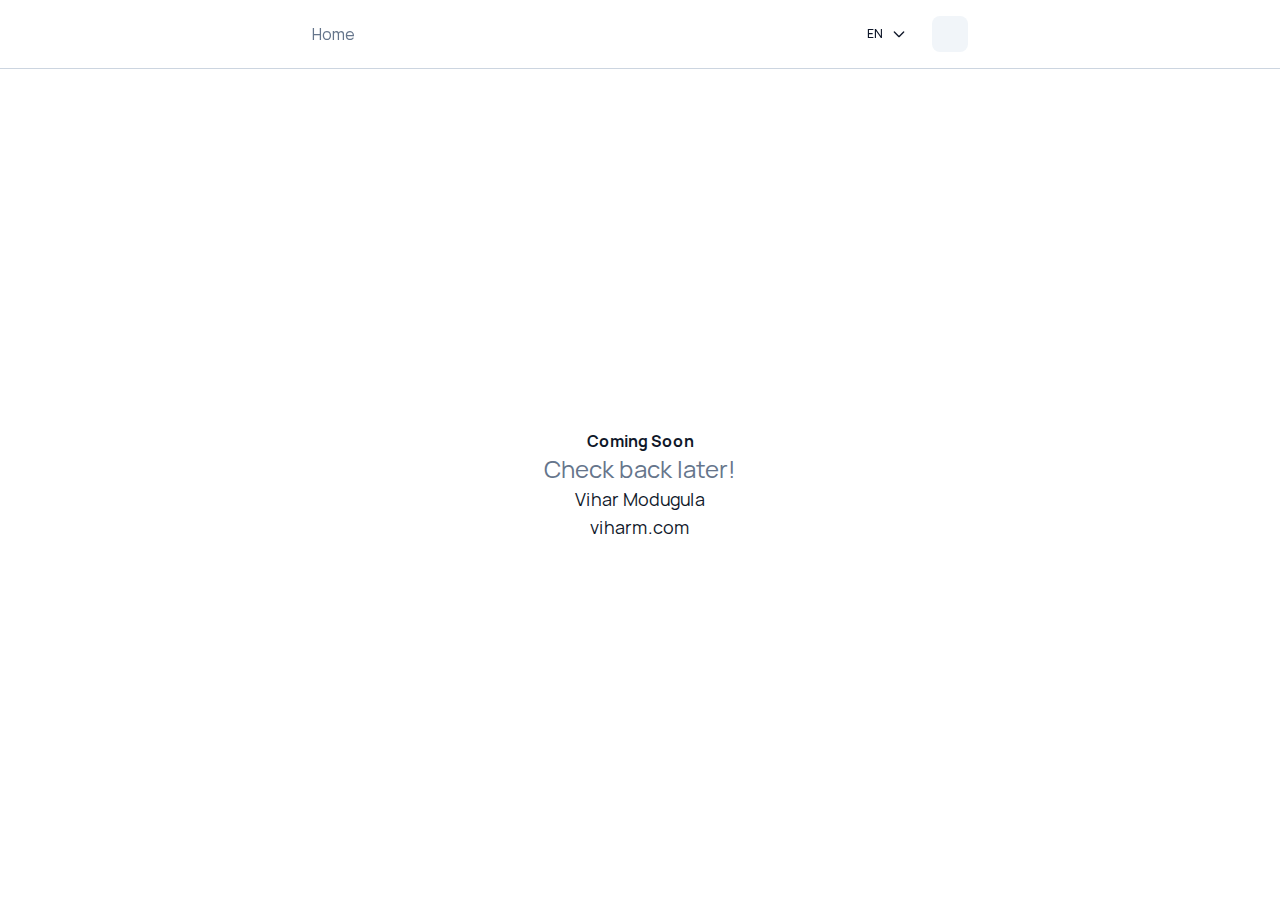
<file: coming-soon.html>
<!doctype html>
<html lang="en">
  <head>
    <meta charset="utf-8" />
    <meta name="viewport" content="width=device-width, initial-scale=1" />
    <link
      rel="stylesheet"
      href="css/cf4fb454f39b1020.css"
      data-precedence="next"
    />
    <link
      rel="stylesheet"
      href="css/dd09d5f6cbe5799f.css"
      data-precedence="next"
    />
    <title>Coming Soon - viharm.com</title>
    <meta
      name="description"
      content="Vihar Modugula's Website - Coming Soon"
    />
  </head>
  <body class="__className_73ee6c antialiased">
    <script>
      ((a, b, c, d, e, f, g, h) => {
        let i = document.documentElement,
          j = ["light", "dark"];
        function k(b) {
          var c;
          ((Array.isArray(a) ? a : [a]).forEach((a) => {
            let c = "class" === a,
              d = c && f ? e.map((a) => f[a] || a) : e;
            c
              ? (i.classList.remove(...d),
                i.classList.add(f && f[b] ? f[b] : b))
              : i.setAttribute(a, b);
          }),
            (c = b),
            h && j.includes(c) && (i.style.colorScheme = c));
        }
        if (d) k(d);
        else
          try {
            let a = localStorage.getItem(b) || c,
              d =
                g && "system" === a
                  ? window.matchMedia("(prefers-color-scheme: dark)").matches
                    ? "dark"
                    : "light"
                  : a;
            k(d);
          } catch (a) {}
      })("class", "theme", "dark", null, ["light", "dark"], null, true, true);
    </script>
    <div class="grid grid-rows-[auto_1fr_auto] gap-y-5 min-h-lvh">
      <header
        class="border-border border-b py-2 sticky top-0 z-50 backdrop-blur-xs"
      >
        <div class="container flex justify-between items-center gap-x-2">
          <nav class="space-x-5">
            <a
              class="text-muted-foreground hover:text-primary hover:underline hidden md:inline-block"
              href="/en"
              >Home</a
            >
          </nav>
          <div class="flex items-center gap-x-3">
            <div class="relative inline-block text-left">
              <button
                class="inline-flex justify-center rounded-lg border border-transparent font-medium cursor-pointer transition-all duration-200 ease-in-out active:scale-90 font-inherit bg-transparent text-foreground hover:bg-muted h-8 px-3 text-xs items-center"
              >
                <span>EN</span
                ><svg
                  class="ml-2 h-4 w-4 transition-transform"
                  fill="none"
                  stroke="currentColor"
                  viewBox="0 0 24 24"
                >
                  <path
                    stroke-linecap="round"
                    stroke-linejoin="round"
                    stroke-width="2"
                    d="M19 9l-7 7-7-7"
                  ></path>
                </svg>
              </button>
            </div>
            <button
              class="inline-flex items-center justify-center rounded-lg border border-transparent font-medium cursor-pointer transition-all duration-200 ease-in-out active:scale-90 font-inherit text-foreground hover:bg-muted h-9 w-9 p-0 text-[0px] bg-muted animate-pulse"
            ></button>
          </div>
        </div>
      </header>
      <main class="flex flex-col items-center justify-center h-full container space-y-4">
        <h1 class="text-4xl font-bold">Coming Soon</h1>
        <p class="text-2xl text-muted-foreground">Check back later!</p>
        <p class="text-lg">Vihar Modugula</p>
        <p class="text-lg">viharm.com</p>
      </main>
    </div>
  </body>
</html>
</file>
<file: css/dd09d5f6cbe5799f.css>
@font-face {
  font-family: Manrope;
  font-style: normal;
  font-weight: 200 800;
  font-display: swap;
  src: url(../fonts/438aa629764e75f3-s.woff2) format("woff2");
  unicode-range:
    u+0460-052f, u+1c80-1c8a, u+20b4, u+2de0-2dff, u+a640-a69f, u+fe2e-fe2f;
}
@font-face {
  font-family: Manrope;
  font-style: normal;
  font-weight: 200 800;
  font-display: swap;
  src: url(../fonts/875ae681bfde4580-s.woff2) format("woff2");
  unicode-range: u+0301, u+0400-045f, u+0490-0491, u+04b0-04b1, u+2116;
}
@font-face {
  font-family: Manrope;
  font-style: normal;
  font-weight: 200 800;
  font-display: swap;
  src: url(../fonts/51251f8b9793cdb3-s.woff2) format("woff2");
  unicode-range:
    u+0370-0377, u+037a-037f, u+0384-038a, u+038c, u+038e-03a1, u+03a3-03ff;
}
@font-face {
  font-family: Manrope;
  font-style: normal;
  font-weight: 200 800;
  font-display: swap;
  src: url(../fonts/e857b654a2caa584-s.woff2) format("woff2");
  unicode-range:
    u+0102-0103, u+0110-0111, u+0128-0129, u+0168-0169, u+01a0-01a1,
    u+01af-01b0, u+0300-0301, u+0303-0304, u+0308-0309, u+0323, u+0329,
    u+1ea0-1ef9, u+20ab;
}
@font-face {
  font-family: Manrope;
  font-style: normal;
  font-weight: 200 800;
  font-display: swap;
  src: url(../fonts/cc978ac5ee68c2b6-s.woff2) format("woff2");
  unicode-range:
    u+0100-02ba, u+02bd-02c5, u+02c7-02cc, u+02ce-02d7, u+02dd-02ff, u+0304,
    u+0308, u+0329, u+1d00-1dbf, u+1e00-1e9f, u+1ef2-1eff, u+2020, u+20a0-20ab,
    u+20ad-20c0, u+2113, u+2c60-2c7f, u+a720-a7ff;
}
@font-face {
  font-family: Manrope;
  font-style: normal;
  font-weight: 200 800;
  font-display: swap;
  src: url(../fonts/4c9affa5bc8f420e-s.p.woff2) format("woff2");
  unicode-range:
    u+00??, u+0131, u+0152-0153, u+02bb-02bc, u+02c6, u+02da, u+02dc, u+0304,
    u+0308, u+0329, u+2000-206f, u+20ac, u+2122, u+2191, u+2193, u+2212, u+2215,
    u+feff, u+fffd;
}
@font-face {
  font-family: Manrope Fallback;
  src: local("Arial");
  ascent-override: 103.31%;
  descent-override: 29.07%;
  line-gap-override: 0%;
  size-adjust: 103.19%;
}
.__className_73ee6c {
  font-family:
    Manrope,
    Manrope Fallback;
  font-style: normal;
}
.__variable_73ee6c {
  --font-manrope: "Manrope", "Manrope Fallback";
}
</file>
<file: css/cf4fb454f39b1020.css>
/*! tailwindcss v4.1.13 | MIT License | https://tailwindcss.com */
@layer properties {
  @supports (((-webkit-hyphens: none)) and (not (margin-trim: inline))) or
    ((-moz-orient: inline) and (not (color: rgb(from red r g b)))) {
    *,
    ::backdrop,
    :after,
    :before {
      --tw-scale-x: 1;
      --tw-scale-y: 1;
      --tw-scale-z: 1;
      --tw-rotate-x: initial;
      --tw-rotate-y: initial;
      --tw-rotate-z: initial;
      --tw-skew-x: initial;
      --tw-skew-y: initial;
      --tw-space-y-reverse: 0;
      --tw-space-x-reverse: 0;
      --tw-border-style: solid;
      --tw-leading: initial;
      --tw-font-weight: initial;
      --tw-tracking: initial;
      --tw-shadow: 0 0 #0000;
      --tw-shadow-color: initial;
      --tw-shadow-alpha: 100%;
      --tw-inset-shadow: 0 0 #0000;
      --tw-inset-shadow-color: initial;
      --tw-inset-shadow-alpha: 100%;
      --tw-ring-color: initial;
      --tw-ring-shadow: 0 0 #0000;
      --tw-inset-ring-color: initial;
      --tw-inset-ring-shadow: 0 0 #0000;
      --tw-ring-inset: initial;
      --tw-ring-offset-width: 0px;
      --tw-ring-offset-color: #fff;
      --tw-ring-offset-shadow: 0 0 #0000;
      --tw-outline-style: solid;
      --tw-blur: initial;
      --tw-brightness: initial;
      --tw-contrast: initial;
      --tw-grayscale: initial;
      --tw-hue-rotate: initial;
      --tw-invert: initial;
      --tw-opacity: initial;
      --tw-saturate: initial;
      --tw-sepia: initial;
      --tw-drop-shadow: initial;
      --tw-drop-shadow-color: initial;
      --tw-drop-shadow-alpha: 100%;
      --tw-drop-shadow-size: initial;
      --tw-backdrop-blur: initial;
      --tw-backdrop-brightness: initial;
      --tw-backdrop-contrast: initial;
      --tw-backdrop-grayscale: initial;
      --tw-backdrop-hue-rotate: initial;
      --tw-backdrop-invert: initial;
      --tw-backdrop-opacity: initial;
      --tw-backdrop-saturate: initial;
      --tw-backdrop-sepia: initial;
      --tw-duration: initial;
      --tw-ease: initial;
    }
  }
}
@layer theme {
  :host,
  :root {
    --font-sans:
      ui-sans-serif, system-ui, sans-serif, "Apple Color Emoji",
      "Segoe UI Emoji", "Segoe UI Symbol", "Noto Color Emoji";
    --font-mono:
      ui-monospace, SFMono-Regular, Menlo, Monaco, Consolas, "Liberation Mono",
      "Courier New", monospace;
    --color-red-600: oklch(57.7% 0.245 27.325);
    --color-yellow-500: oklch(79.5% 0.184 86.047);
    --color-black: #000;
    --color-white: #fff;
    --spacing: 0.25rem;
    --container-2xl: 42rem;
    --text-xs: 0.75rem;
    --text-xs--line-height: calc(1 / 0.75);
    --text-sm: 0.875rem;
    --text-sm--line-height: calc(1.25 / 0.875);
    --text-base: 1rem;
    --text-base--line-height: calc(1.5 / 1);
    --text-lg: 1.125rem;
    --text-lg--line-height: calc(1.75 / 1.125);
    --text-xl: 1.25rem;
    --text-xl--line-height: calc(1.75 / 1.25);
    --text-2xl: 1.5rem;
    --text-2xl--line-height: calc(2 / 1.5);
    --font-weight-medium: 500;
    --font-weight-semibold: 600;
    --font-weight-bold: 700;
    --tracking-tight: -0.025em;
    --leading-relaxed: 1.625;
    --radius-2xl: 1rem;
    --ease-out: cubic-bezier(0, 0, 0.2, 1);
    --ease-in-out: cubic-bezier(0.4, 0, 0.2, 1);
    --animate-pulse: pulse 2s cubic-bezier(0.4, 0, 0.6, 1) infinite;
    --blur-xs: 4px;
    --blur-3xl: 64px;
    --default-transition-duration: 0.15s;
    --default-transition-timing-function: cubic-bezier(0.4, 0, 0.2, 1);
    --default-font-family: var(--font-sans);
    --default-mono-font-family: var(--font-mono);
  }
}
@layer base {
  *,
  ::backdrop,
  :after,
  :before {
    box-sizing: border-box;
    border: 0 solid;
    margin: 0;
    padding: 0;
  }
  ::file-selector-button {
    box-sizing: border-box;
    border: 0 solid;
    margin: 0;
    padding: 0;
  }
  :host,
  html {
    -webkit-text-size-adjust: 100%;
    tab-size: 4;
    line-height: 1.5;
    font-family: var(
      --default-font-family,
      ui-sans-serif,
      system-ui,
      sans-serif,
      "Apple Color Emoji",
      "Segoe UI Emoji",
      "Segoe UI Symbol",
      "Noto Color Emoji"
    );
    font-feature-settings: var(--default-font-feature-settings, normal);
    font-variation-settings: var(--default-font-variation-settings, normal);
    -webkit-tap-highlight-color: transparent;
  }
  hr {
    height: 0;
    color: inherit;
    border-top-width: 1px;
  }
  abbr:where([title]) {
    -webkit-text-decoration: underline dotted;
    text-decoration: underline dotted;
  }
  h1,
  h2,
  h3,
  h4,
  h5,
  h6 {
    font-size: inherit;
    font-weight: inherit;
  }
  a {
    color: inherit;
    -webkit-text-decoration: inherit;
    text-decoration: inherit;
  }
  b,
  strong {
    font-weight: bolder;
  }
  code,
  kbd,
  pre,
  samp {
    font-family: var(
      --default-mono-font-family,
      ui-monospace,
      SFMono-Regular,
      Menlo,
      Monaco,
      Consolas,
      "Liberation Mono",
      "Courier New",
      monospace
    );
    font-feature-settings: var(--default-mono-font-feature-settings, normal);
    font-variation-settings: var(
      --default-mono-font-variation-settings,
      normal
    );
    font-size: 1em;
  }
  small {
    font-size: 80%;
  }
  sub,
  sup {
    vertical-align: baseline;
    font-size: 75%;
    line-height: 0;
    position: relative;
  }
  sub {
    bottom: -0.25em;
  }
  sup {
    top: -0.5em;
  }
  table {
    text-indent: 0;
    border-color: inherit;
    border-collapse: collapse;
  }
  :-moz-focusring {
    outline: auto;
  }
  progress {
    vertical-align: baseline;
  }
  summary {
    display: list-item;
  }
  menu,
  ol,
  ul {
    list-style: none;
  }
  audio,
  canvas,
  embed,
  iframe,
  img,
  object,
  svg,
  video {
    vertical-align: middle;
    display: block;
  }
  img,
  video {
    max-width: 100%;
    height: auto;
  }
  button,
  input,
  optgroup,
  select,
  textarea {
    font: inherit;
    font-feature-settings: inherit;
    font-variation-settings: inherit;
    letter-spacing: inherit;
    color: inherit;
    opacity: 1;
    background-color: #0000;
    border-radius: 0;
  }
  ::file-selector-button {
    font: inherit;
    font-feature-settings: inherit;
    font-variation-settings: inherit;
    letter-spacing: inherit;
    color: inherit;
    opacity: 1;
    background-color: #0000;
    border-radius: 0;
  }
  :where(select:is([multiple], [size])) optgroup {
    font-weight: bolder;
  }
  :where(select:is([multiple], [size])) optgroup option {
    padding-inline-start: 20px;
  }
  ::file-selector-button {
    margin-inline-end: 4px;
  }
  ::placeholder {
    opacity: 1;
  }
  @supports (not ((-webkit-appearance: -apple-pay-button))) or
    (contain-intrinsic-size: 1px) {
    ::placeholder {
      color: currentColor;
    }
    @supports (color: color-mix(in lab, red, red)) {
      ::placeholder {
        color: color-mix(in oklab, currentcolor 50%, transparent);
      }
    }
  }
  textarea {
    resize: vertical;
  }
  ::-webkit-search-decoration {
    -webkit-appearance: none;
  }
  ::-webkit-date-and-time-value {
    min-height: 1lh;
    text-align: inherit;
  }
  ::-webkit-datetime-edit {
    display: inline-flex;
  }
  ::-webkit-datetime-edit-fields-wrapper {
    padding: 0;
  }
  ::-webkit-datetime-edit,
  ::-webkit-datetime-edit-year-field {
    padding-block: 0;
  }
  ::-webkit-datetime-edit-day-field,
  ::-webkit-datetime-edit-month-field {
    padding-block: 0;
  }
  ::-webkit-datetime-edit-hour-field,
  ::-webkit-datetime-edit-minute-field {
    padding-block: 0;
  }
  ::-webkit-datetime-edit-millisecond-field,
  ::-webkit-datetime-edit-second-field {
    padding-block: 0;
  }
  ::-webkit-datetime-edit-meridiem-field {
    padding-block: 0;
  }
  ::-webkit-calendar-picker-indicator {
    line-height: 1;
  }
  :-moz-ui-invalid {
    box-shadow: none;
  }
  button,
  input:where([type="button"], [type="reset"], [type="submit"]) {
    appearance: button;
  }
  ::file-selector-button {
    appearance: button;
  }
  ::-webkit-inner-spin-button,
  ::-webkit-outer-spin-button {
    height: auto;
  }
  [hidden]:where(:not([hidden="until-found"])) {
    display: none !important;
  }
}
@layer components;
@layer utilities {
  .absolute {
    position: absolute;
  }
  .fixed {
    position: fixed;
  }
  .relative {
    position: relative;
  }
  .sticky {
    position: sticky;
  }
  .inset-x-0 {
    inset-inline: calc(var(--spacing) * 0);
  }
  .top-0 {
    top: calc(var(--spacing) * 0);
  }
  .top-1 {
    top: calc(var(--spacing) * 1);
  }
  .top-6 {
    top: calc(var(--spacing) * 6);
  }
  .-bottom-1 {
    bottom: calc(var(--spacing) * -1);
  }
  .bottom-0 {
    bottom: calc(var(--spacing) * 0);
  }
  .left-0 {
    left: calc(var(--spacing) * 0);
  }
  .left-2 {
    left: calc(var(--spacing) * 2);
  }
  .z-10 {
    z-index: 10;
  }
  .z-50 {
    z-index: 50;
  }
  .container {
    width: 100%;
  }
  @media (min-width: 40rem) {
    .container {
      max-width: 40rem;
    }
  }
  @media (min-width: 48rem) {
    .container {
      max-width: 48rem;
    }
  }
  @media (min-width: 64rem) {
    .container {
      max-width: 64rem;
    }
  }
  @media (min-width: 80rem) {
    .container {
      max-width: 80rem;
    }
  }
  @media (min-width: 96rem) {
    .container {
      max-width: 96rem;
    }
  }
  .mx-auto {
    margin-inline: auto;
  }
  .mt-1 {
    margin-top: calc(var(--spacing) * 1);
  }
  .mt-2 {
    margin-top: calc(var(--spacing) * 2);
  }
  .mt-12 {
    margin-top: calc(var(--spacing) * 12);
  }
  .mb-3 {
    margin-bottom: calc(var(--spacing) * 3);
  }
  .mb-4 {
    margin-bottom: calc(var(--spacing) * 4);
  }
  .mb-6 {
    margin-bottom: calc(var(--spacing) * 6);
  }
  .ml-2 {
    margin-left: calc(var(--spacing) * 2);
  }
  .flex {
    display: flex;
  }
  .grid {
    display: grid;
  }
  .hidden {
    display: none;
  }
  .inline-block {
    display: inline-block;
  }
  .inline-flex {
    display: inline-flex;
  }
  .size-3 {
    width: calc(var(--spacing) * 3);
    height: calc(var(--spacing) * 3);
  }
  .size-4 {
    width: calc(var(--spacing) * 4);
    height: calc(var(--spacing) * 4);
  }
  .size-5 {
    width: calc(var(--spacing) * 5);
    height: calc(var(--spacing) * 5);
  }
  .size-6 {
    width: calc(var(--spacing) * 6);
    height: calc(var(--spacing) * 6);
  }
  .size-14 {
    width: calc(var(--spacing) * 14);
    height: calc(var(--spacing) * 14);
  }
  .h-4 {
    height: calc(var(--spacing) * 4);
  }
  .h-8 {
    height: calc(var(--spacing) * 8);
  }
  .h-9 {
    height: calc(var(--spacing) * 9);
  }
  .h-11 {
    height: calc(var(--spacing) * 11);
  }
  .max-h-0 {
    max-height: calc(var(--spacing) * 0);
  }
  .max-h-96 {
    max-height: calc(var(--spacing) * 96);
  }
  .min-h-lvh {
    min-height: 100lvh;
  }
  .w-4 {
    width: calc(var(--spacing) * 4);
  }
  .w-9 {
    width: calc(var(--spacing) * 9);
  }
  .w-48 {
    width: calc(var(--spacing) * 48);
  }
  .w-full {
    width: 100%;
  }
  .w-px {
    width: 1px;
  }
  .max-w-2xl {
    max-width: var(--container-2xl);
  }
  .max-w-full {
    max-width: 100%;
  }
  .min-w-0 {
    min-width: calc(var(--spacing) * 0);
  }
  .flex-1 {
    flex: 1;
  }
  .scale-100 {
    --tw-scale-x: 100%;
    --tw-scale-y: 100%;
    --tw-scale-z: 100%;
  }
  .scale-100,
  .scale-105 {
    scale: var(--tw-scale-x) var(--tw-scale-y);
  }
  .scale-105 {
    --tw-scale-x: 105%;
    --tw-scale-y: 105%;
    --tw-scale-z: 105%;
  }
  .rotate-180 {
    rotate: 180deg;
  }
  .transform {
    transform: var(--tw-rotate-x,) var(--tw-rotate-y,) var(--tw-rotate-z,)
      var(--tw-skew-x,) var(--tw-skew-y,);
  }
  .animate-pulse {
    animation: var(--animate-pulse);
  }
  .cursor-pointer {
    cursor: pointer;
  }
  .grid-rows-\[auto_1fr_auto\] {
    grid-template-rows: auto 1fr auto;
  }
  .flex-col {
    flex-direction: column;
  }
  .flex-wrap {
    flex-wrap: wrap;
  }
  .items-center {
    align-items: center;
  }
  .items-start {
    align-items: flex-start;
  }
  .justify-around {
    justify-content: space-around;
  }
  .justify-between {
    justify-content: space-between;
  }
  .justify-center {
    justify-content: center;
  }
  .justify-end {
    justify-content: flex-end;
  }
  .gap-1 {
    gap: calc(var(--spacing) * 1);
  }
  .gap-2 {
    gap: calc(var(--spacing) * 2);
  }
  .gap-3 {
    gap: calc(var(--spacing) * 3);
  }
  :where(.space-y-1 > :not(:last-child)) {
    --tw-space-y-reverse: 0;
    margin-block-start: calc(
      calc(var(--spacing) * 1) * var(--tw-space-y-reverse)
    );
    margin-block-end: calc(
      calc(var(--spacing) * 1) * calc(1 - var(--tw-space-y-reverse))
    );
  }
  :where(.space-y-1\.5 > :not(:last-child)) {
    --tw-space-y-reverse: 0;
    margin-block-start: calc(
      calc(var(--spacing) * 1.5) * var(--tw-space-y-reverse)
    );
    margin-block-end: calc(
      calc(var(--spacing) * 1.5) * calc(1 - var(--tw-space-y-reverse))
    );
  }
  :where(.space-y-2 > :not(:last-child)) {
    --tw-space-y-reverse: 0;
    margin-block-start: calc(
      calc(var(--spacing) * 2) * var(--tw-space-y-reverse)
    );
    margin-block-end: calc(
      calc(var(--spacing) * 2) * calc(1 - var(--tw-space-y-reverse))
    );
  }
  :where(.space-y-3 > :not(:last-child)) {
    --tw-space-y-reverse: 0;
    margin-block-start: calc(
      calc(var(--spacing) * 3) * var(--tw-space-y-reverse)
    );
    margin-block-end: calc(
      calc(var(--spacing) * 3) * calc(1 - var(--tw-space-y-reverse))
    );
  }
  :where(.space-y-5 > :not(:last-child)) {
    --tw-space-y-reverse: 0;
    margin-block-start: calc(
      calc(var(--spacing) * 5) * var(--tw-space-y-reverse)
    );
    margin-block-end: calc(
      calc(var(--spacing) * 5) * calc(1 - var(--tw-space-y-reverse))
    );
  }
  :where(.space-y-8 > :not(:last-child)) {
    --tw-space-y-reverse: 0;
    margin-block-start: calc(
      calc(var(--spacing) * 8) * var(--tw-space-y-reverse)
    );
    margin-block-end: calc(
      calc(var(--spacing) * 8) * calc(1 - var(--tw-space-y-reverse))
    );
  }
  :where(.space-y-12 > :not(:last-child)) {
    --tw-space-y-reverse: 0;
    margin-block-start: calc(
      calc(var(--spacing) * 12) * var(--tw-space-y-reverse)
    );
    margin-block-end: calc(
      calc(var(--spacing) * 12) * calc(1 - var(--tw-space-y-reverse))
    );
  }
  .gap-x-1 {
    column-gap: calc(var(--spacing) * 1);
  }
  .gap-x-2 {
    column-gap: calc(var(--spacing) * 2);
  }
  .gap-x-3 {
    column-gap: calc(var(--spacing) * 3);
  }
  .gap-x-5 {
    column-gap: calc(var(--spacing) * 5);
  }
  :where(.space-x-3 > :not(:last-child)) {
    --tw-space-x-reverse: 0;
    margin-inline-start: calc(
      calc(var(--spacing) * 3) * var(--tw-space-x-reverse)
    );
    margin-inline-end: calc(
      calc(var(--spacing) * 3) * calc(1 - var(--tw-space-x-reverse))
    );
  }
  :where(.space-x-5 > :not(:last-child)) {
    --tw-space-x-reverse: 0;
    margin-inline-start: calc(
      calc(var(--spacing) * 5) * var(--tw-space-x-reverse)
    );
    margin-inline-end: calc(
      calc(var(--spacing) * 5) * calc(1 - var(--tw-space-x-reverse))
    );
  }
  .gap-y-5 {
    row-gap: calc(var(--spacing) * 5);
  }
  .truncate {
    text-overflow: ellipsis;
    white-space: nowrap;
  }
  .overflow-hidden,
  .truncate {
    overflow: hidden;
  }
  .rounded-full {
    border-radius: 3.40282e38px;
  }
  .rounded-lg {
    border-radius: var(--radius);
  }
  .rounded-md {
    border-radius: calc(var(--radius) - 2px);
  }
  .rounded-xl {
    border-radius: calc(var(--radius) + 4px);
  }
  .border {
    border-style: var(--tw-border-style);
    border-width: 1px;
  }
  .border-t {
    border-top-style: var(--tw-border-style);
    border-top-width: 1px;
  }
  .border-b {
    border-bottom-style: var(--tw-border-style);
    border-bottom-width: 1px;
  }
  .border-l-8 {
    border-left-style: var(--tw-border-style);
    border-left-width: 8px;
  }
  .border-border,
  .border-border\/50 {
    border-color: var(--border);
  }
  @supports (color: color-mix(in lab, red, red)) {
    .border-border\/50 {
      border-color: color-mix(in oklab, var(--border) 50%, transparent);
    }
  }
  .border-primary {
    border-color: var(--primary);
  }
  .border-transparent {
    border-color: #0000;
  }
  .bg-border {
    background-color: var(--border);
  }
  .bg-card,
  .bg-card\/80 {
    background-color: var(--card);
  }
  @supports (color: color-mix(in lab, red, red)) {
    .bg-card\/80 {
      background-color: color-mix(in oklab, var(--card) 80%, transparent);
    }
  }
  .bg-destructive {
    background-color: var(--destructive);
  }
  .bg-muted {
    background-color: var(--muted);
  }
  .bg-primary {
    background-color: var(--primary);
  }
  .bg-secondary {
    background-color: var(--secondary);
  }
  .bg-transparent {
    background-color: #0000;
  }
  .p-0 {
    padding: calc(var(--spacing) * 0);
  }
  .p-2\.5 {
    padding: calc(var(--spacing) * 2.5);
  }
  .p-4 {
    padding: calc(var(--spacing) * 4);
  }
  .p-5 {
    padding: calc(var(--spacing) * 5);
  }
  .p-6 {
    padding: calc(var(--spacing) * 6);
  }
  .px-3 {
    padding-inline: calc(var(--spacing) * 3);
  }
  .px-4 {
    padding-inline: calc(var(--spacing) * 4);
  }
  .px-6 {
    padding-inline: calc(var(--spacing) * 6);
  }
  .py-1 {
    padding-block: calc(var(--spacing) * 1);
  }
  .py-2 {
    padding-block: calc(var(--spacing) * 2);
  }
  .py-3 {
    padding-block: calc(var(--spacing) * 3);
  }
  .py-6 {
    padding-block: calc(var(--spacing) * 6);
  }
  .py-7 {
    padding-block: calc(var(--spacing) * 7);
  }
  .pt-0 {
    padding-top: calc(var(--spacing) * 0);
  }
  .pt-1 {
    padding-top: calc(var(--spacing) * 1);
  }
  .pt-2 {
    padding-top: calc(var(--spacing) * 2);
  }
  .pb-3 {
    padding-bottom: calc(var(--spacing) * 3);
  }
  .pl-8 {
    padding-left: calc(var(--spacing) * 8);
  }
  .text-left {
    text-align: left;
  }
  .text-2xl {
    font-size: var(--text-2xl);
    line-height: var(--tw-leading, var(--text-2xl--line-height));
  }
  .text-base {
    font-size: var(--text-base);
    line-height: var(--tw-leading, var(--text-base--line-height));
  }
  .text-lg {
    font-size: var(--text-lg);
    line-height: var(--tw-leading, var(--text-lg--line-height));
  }
  .text-sm {
    font-size: var(--text-sm);
    line-height: var(--tw-leading, var(--text-sm--line-height));
  }
  .text-xl {
    font-size: var(--text-xl);
    line-height: var(--tw-leading, var(--text-xl--line-height));
  }
  .text-xs {
    font-size: var(--text-xs);
    line-height: var(--tw-leading, var(--text-xs--line-height));
  }
  .text-\[0px\] {
    font-size: 0;
  }
  .leading-none {
    --tw-leading: 1;
    line-height: 1;
  }
  .leading-relaxed {
    --tw-leading: var(--leading-relaxed);
    line-height: var(--leading-relaxed);
  }
  .font-bold {
    --tw-font-weight: var(--font-weight-bold);
    font-weight: var(--font-weight-bold);
  }
  .font-medium {
    --tw-font-weight: var(--font-weight-medium);
    font-weight: var(--font-weight-medium);
  }
  .font-semibold {
    --tw-font-weight: var(--font-weight-semibold);
    font-weight: var(--font-weight-semibold);
  }
  .tracking-tight {
    --tw-tracking: var(--tracking-tight);
    letter-spacing: var(--tracking-tight);
  }
  .text-accent-foreground {
    color: var(--accent-foreground);
  }
  .text-card-foreground {
    color: var(--card-foreground);
  }
  .text-destructive-foreground {
    color: var(--destructive-foreground);
  }
  .text-foreground {
    color: var(--foreground);
  }
  .text-muted-foreground {
    color: var(--muted-foreground);
  }
  .text-primary {
    color: var(--primary);
  }
  .text-red-600\/30 {
    color: #e400144d;
  }
  @supports (color: color-mix(in lab, red, red)) {
    .text-red-600\/30 {
      color: color-mix(in oklab, var(--color-red-600) 30%, transparent);
    }
  }
  .text-secondary-foreground {
    color: var(--secondary-foreground);
  }
  .text-white {
    color: var(--color-white);
  }
  .text-yellow-500 {
    color: var(--color-yellow-500);
  }
  .antialiased {
    -webkit-font-smoothing: antialiased;
    -moz-osx-font-smoothing: grayscale;
  }
  .opacity-0 {
    opacity: 0;
  }
  .opacity-100 {
    opacity: 1;
  }
  .shadow-lg {
    --tw-shadow:
      0 10px 15px -3px var(--tw-shadow-color, #0000001a),
      0 4px 6px -4px var(--tw-shadow-color, #0000001a);
  }
  .shadow-lg,
  .shadow-sm {
    box-shadow:
      var(--tw-inset-shadow), var(--tw-inset-ring-shadow),
      var(--tw-ring-offset-shadow), var(--tw-ring-shadow), var(--tw-shadow);
  }
  .shadow-sm {
    --tw-shadow:
      0 1px 3px 0 var(--tw-shadow-color, #0000001a),
      0 1px 2px -1px var(--tw-shadow-color, #0000001a);
  }
  .shadow-black\/5 {
    --tw-shadow-color: #0000000d;
  }
  @supports (color: color-mix(in lab, red, red)) {
    .shadow-black\/5 {
      --tw-shadow-color: color-mix(
        in oklab,
        color-mix(in oklab, var(--color-black) 5%, transparent)
          var(--tw-shadow-alpha),
        transparent
      );
    }
  }
  .outline {
    outline-style: var(--tw-outline-style);
    outline-width: 1px;
  }
  .filter {
    filter: var(--tw-blur,) var(--tw-brightness,) var(--tw-contrast,)
      var(--tw-grayscale,) var(--tw-hue-rotate,) var(--tw-invert,)
      var(--tw-saturate,) var(--tw-sepia,) var(--tw-drop-shadow,);
  }
  .backdrop-blur-3xl {
    --tw-backdrop-blur: blur(var(--blur-3xl));
  }
  .backdrop-blur-3xl,
  .backdrop-blur-xs {
    -webkit-backdrop-filter: var(--tw-backdrop-blur,)
      var(--tw-backdrop-brightness,) var(--tw-backdrop-contrast,)
      var(--tw-backdrop-grayscale,) var(--tw-backdrop-hue-rotate,)
      var(--tw-backdrop-invert,) var(--tw-backdrop-opacity,)
      var(--tw-backdrop-saturate,) var(--tw-backdrop-sepia,);
    backdrop-filter: var(--tw-backdrop-blur,) var(--tw-backdrop-brightness,)
      var(--tw-backdrop-contrast,) var(--tw-backdrop-grayscale,)
      var(--tw-backdrop-hue-rotate,) var(--tw-backdrop-invert,)
      var(--tw-backdrop-opacity,) var(--tw-backdrop-saturate,)
      var(--tw-backdrop-sepia,);
  }
  .backdrop-blur-xs {
    --tw-backdrop-blur: blur(var(--blur-xs));
  }
  .transition-all {
    transition-property: all;
    transition-timing-function: var(
      --tw-ease,
      var(--default-transition-timing-function)
    );
    transition-duration: var(--tw-duration, var(--default-transition-duration));
  }
  .transition-colors {
    transition-property:
      color, background-color, border-color, outline-color,
      text-decoration-color, fill, stroke, --tw-gradient-from,
      --tw-gradient-via, --tw-gradient-to;
    transition-timing-function: var(
      --tw-ease,
      var(--default-transition-timing-function)
    );
    transition-duration: var(--tw-duration, var(--default-transition-duration));
  }
  .transition-transform {
    transition-property: transform, translate, scale, rotate;
    transition-timing-function: var(
      --tw-ease,
      var(--default-transition-timing-function)
    );
    transition-duration: var(--tw-duration, var(--default-transition-duration));
  }
  .duration-150 {
    --tw-duration: 0.15s;
    transition-duration: 0.15s;
  }
  .duration-200 {
    --tw-duration: 0.2s;
    transition-duration: 0.2s;
  }
  .duration-300 {
    --tw-duration: 0.3s;
    transition-duration: 0.3s;
  }
  .ease-in-out {
    --tw-ease: var(--ease-in-out);
    transition-timing-function: var(--ease-in-out);
  }
  .ease-out {
    --tw-ease: var(--ease-out);
    transition-timing-function: var(--ease-out);
  }
  .last\:border-b-0:last-child {
    border-bottom-style: var(--tw-border-style);
    border-bottom-width: 0;
  }
  @media (hover: hover) {
    .hover\:scale-\[1\.07\]:hover {
      scale: 1.07;
    }
    .hover\:bg-muted:hover {
      background-color: var(--muted);
    }
    .hover\:bg-primary:hover {
      background-color: var(--primary);
    }
    .hover\:text-foreground:hover {
      color: var(--foreground);
    }
    .hover\:text-primary:hover {
      color: var(--primary);
    }
    .hover\:text-primary-foreground:hover {
      color: var(--primary-foreground);
    }
    .hover\:text-primary\/80:hover {
      color: var(--primary);
    }
    @supports (color: color-mix(in lab, red, red)) {
      .hover\:text-primary\/80:hover {
        color: color-mix(in oklab, var(--primary) 80%, transparent);
      }
    }
    .hover\:underline:hover {
      text-decoration-line: underline;
    }
    .hover\:opacity-90:hover {
      opacity: 0.9;
    }
  }
  .active\:scale-90:active {
    --tw-scale-x: 90%;
    --tw-scale-y: 90%;
    --tw-scale-z: 90%;
    scale: var(--tw-scale-x) var(--tw-scale-y);
  }
  .active\:scale-\[\.9\]:active {
    scale: 0.9;
  }
  @media (min-width: 40rem) {
    .sm\:-bottom-1 {
      bottom: calc(var(--spacing) * -1);
    }
    .sm\:rounded-2xl {
      border-radius: var(--radius-2xl);
    }
    .sm\:text-base {
      font-size: var(--text-base);
      line-height: var(--tw-leading, var(--text-base--line-height));
    }
  }
  @media (min-width: 48rem) {
    .md\:flex {
      display: flex;
    }
    .md\:hidden {
      display: none;
    }
    .md\:inline-block {
      display: inline-block;
    }
  }
}
:root {
  --background: #fff;
  --foreground: #0f1729;
  --card: #f9f9fb;
  --card-foreground: #0f1729;
  --popover: #f7f7f7;
  --popover-foreground: #0f1729;
  --primary: #3c83f6;
  --primary-foreground: #f8fafc;
  --secondary: #dcebfe;
  --secondary-foreground: #1e3fae;
  --muted: #f1f5f9;
  --muted-foreground: #65758b;
  --accent: #f9f9fb;
  --accent-foreground: #0f1729;
  --destructive: #ef4343;
  --destructive-foreground: #f8fafc;
  --border: #ccd5e0;
  --input: #e1e7ef;
  --ring: #3c83f6;
  --radius: 0.5rem;
  --grid-color: #00000014;
}
.dark {
  --background: #0b0c0f;
  --foreground: #f8fafc;
  --card: #131519;
  --card-foreground: #f8fafc;
  --popover: #0b0c0f;
  --popover-foreground: #f8fafc;
  --primary: #3b82f6;
  --primary-foreground: #0b0c0f;
  --secondary: #3b83f618;
  --secondary-foreground: #3b82f6;
  --muted: #131519;
  --muted-foreground: #94a3b8;
  --accent: #131519;
  --accent-foreground: #f8fafc;
  --destructive: #7f1d1d;
  --destructive-foreground: #ef4444;
  --border: #1f2227;
  --input: #131519;
  --ring: #2563eb;
  --grid-color: #ffffff05;
}
body {
  background-color: var(--background);
  color: var(--foreground);
}
@layer {
  .container {
    max-width: var(--container-2xl);
    padding: calc(var(--spacing) * 2);
    margin-inline: auto;
  }
  .prose h2,
  .prose p {
    margin-bottom: calc(var(--spacing) * 3);
  }
  .prose h2 {
    border-bottom-style: var(--tw-border-style);
    border-bottom-width: 1px;
    border-color: var(--border);
    padding-bottom: calc(var(--spacing) * 3);
    font-size: var(--text-lg);
    line-height: var(--tw-leading, var(--text-lg--line-height));
    --tw-font-weight: var(--font-weight-semibold);
    font-weight: var(--font-weight-semibold);
  }
  .prose blockquote {
    margin-bottom: calc(var(--spacing) * 3);
    border-radius: calc(var(--radius) - 2px);
    border-left-style: var(--tw-border-style);
    border-left-width: 4px;
    border-color: var(--primary);
    padding-block: calc(var(--spacing) * 2);
    padding-left: calc(var(--spacing) * 4);
    font-size: var(--text-sm);
    line-height: var(--tw-leading, var(--text-sm--line-height));
  }
}
@property --tw-scale-x {
  syntax: "*";
  inherits: false;
  initial-value: 1;
}
@property --tw-scale-y {
  syntax: "*";
  inherits: false;
  initial-value: 1;
}
@property --tw-scale-z {
  syntax: "*";
  inherits: false;
  initial-value: 1;
}
@property --tw-rotate-x {
  syntax: "*";
  inherits: false;
}
@property --tw-rotate-y {
  syntax: "*";
  inherits: false;
}
@property --tw-rotate-z {
  syntax: "*";
  inherits: false;
}
@property --tw-skew-x {
  syntax: "*";
  inherits: false;
}
@property --tw-skew-y {
  syntax: "*";
  inherits: false;
}
@property --tw-space-y-reverse {
  syntax: "*";
  inherits: false;
  initial-value: 0;
}
@property --tw-space-x-reverse {
  syntax: "*";
  inherits: false;
  initial-value: 0;
}
@property --tw-border-style {
  syntax: "*";
  inherits: false;
  initial-value: solid;
}
@property --tw-leading {
  syntax: "*";
  inherits: false;
}
@property --tw-font-weight {
  syntax: "*";
  inherits: false;
}
@property --tw-tracking {
  syntax: "*";
  inherits: false;
}
@property --tw-shadow {
  syntax: "*";
  inherits: false;
  initial-value: 0 0 #0000;
}
@property --tw-shadow-color {
  syntax: "*";
  inherits: false;
}
@property --tw-shadow-alpha {
  syntax: "<percentage>";
  inherits: false;
  initial-value: 100%;
}
@property --tw-inset-shadow {
  syntax: "*";
  inherits: false;
  initial-value: 0 0 #0000;
}
@property --tw-inset-shadow-color {
  syntax: "*";
  inherits: false;
}
@property --tw-inset-shadow-alpha {
  syntax: "<percentage>";
  inherits: false;
  initial-value: 100%;
}
@property --tw-ring-color {
  syntax: "*";
  inherits: false;
}
@property --tw-ring-shadow {
  syntax: "*";
  inherits: false;
  initial-value: 0 0 #0000;
}
@property --tw-inset-ring-color {
  syntax: "*";
  inherits: false;
}
@property --tw-inset-ring-shadow {
  syntax: "*";
  inherits: false;
  initial-value: 0 0 #0000;
}
@property --tw-ring-inset {
  syntax: "*";
  inherits: false;
}
@property --tw-ring-offset-width {
  syntax: "<length>";
  inherits: false;
  initial-value: 0;
}
@property --tw-ring-offset-color {
  syntax: "*";
  inherits: false;
  initial-value: #fff;
}
@property --tw-ring-offset-shadow {
  syntax: "*";
  inherits: false;
  initial-value: 0 0 #0000;
}
@property --tw-outline-style {
  syntax: "*";
  inherits: false;
  initial-value: solid;
}
@property --tw-blur {
  syntax: "*";
  inherits: false;
}
@property --tw-brightness {
  syntax: "*";
  inherits: false;
}
@property --tw-contrast {
  syntax: "*";
  inherits: false;
}
@property --tw-grayscale {
  syntax: "*";
  inherits: false;
}
@property --tw-hue-rotate {
  syntax: "*";
  inherits: false;
}
@property --tw-invert {
  syntax: "*";
  inherits: false;
}
@property --tw-opacity {
  syntax: "*";
  inherits: false;
}
@property --tw-saturate {
  syntax: "*";
  inherits: false;
}
@property --tw-sepia {
  syntax: "*";
  inherits: false;
}
@property --tw-drop-shadow {
  syntax: "*";
  inherits: false;
}
@property --tw-drop-shadow-color {
  syntax: "*";
  inherits: false;
}
@property --tw-drop-shadow-alpha {
  syntax: "<percentage>";
  inherits: false;
  initial-value: 100%;
}
@property --tw-drop-shadow-size {
  syntax: "*";
  inherits: false;
}
@property --tw-backdrop-blur {
  syntax: "*";
  inherits: false;
}
@property --tw-backdrop-brightness {
  syntax: "*";
  inherits: false;
}
@property --tw-backdrop-contrast {
  syntax: "*";
  inherits: false;
}
@property --tw-backdrop-grayscale {
  syntax: "*";
  inherits: false;
}
@property --tw-backdrop-hue-rotate {
  syntax: "*";
  inherits: false;
}
@property --tw-backdrop-invert {
  syntax: "*";
  inherits: false;
}
@property --tw-backdrop-opacity {
  syntax: "*";
  inherits: false;
}
@property --tw-backdrop-saturate {
  syntax: "*";
  inherits: false;
}
@property --tw-backdrop-sepia {
  syntax: "*";
  inherits: false;
}
@property --tw-duration {
  syntax: "*";
  inherits: false;
}
@property --tw-ease {
  syntax: "*";
  inherits: false;
}
@keyframes pulse {
  50% {
    opacity: 0.5;
  }
}
</file>
